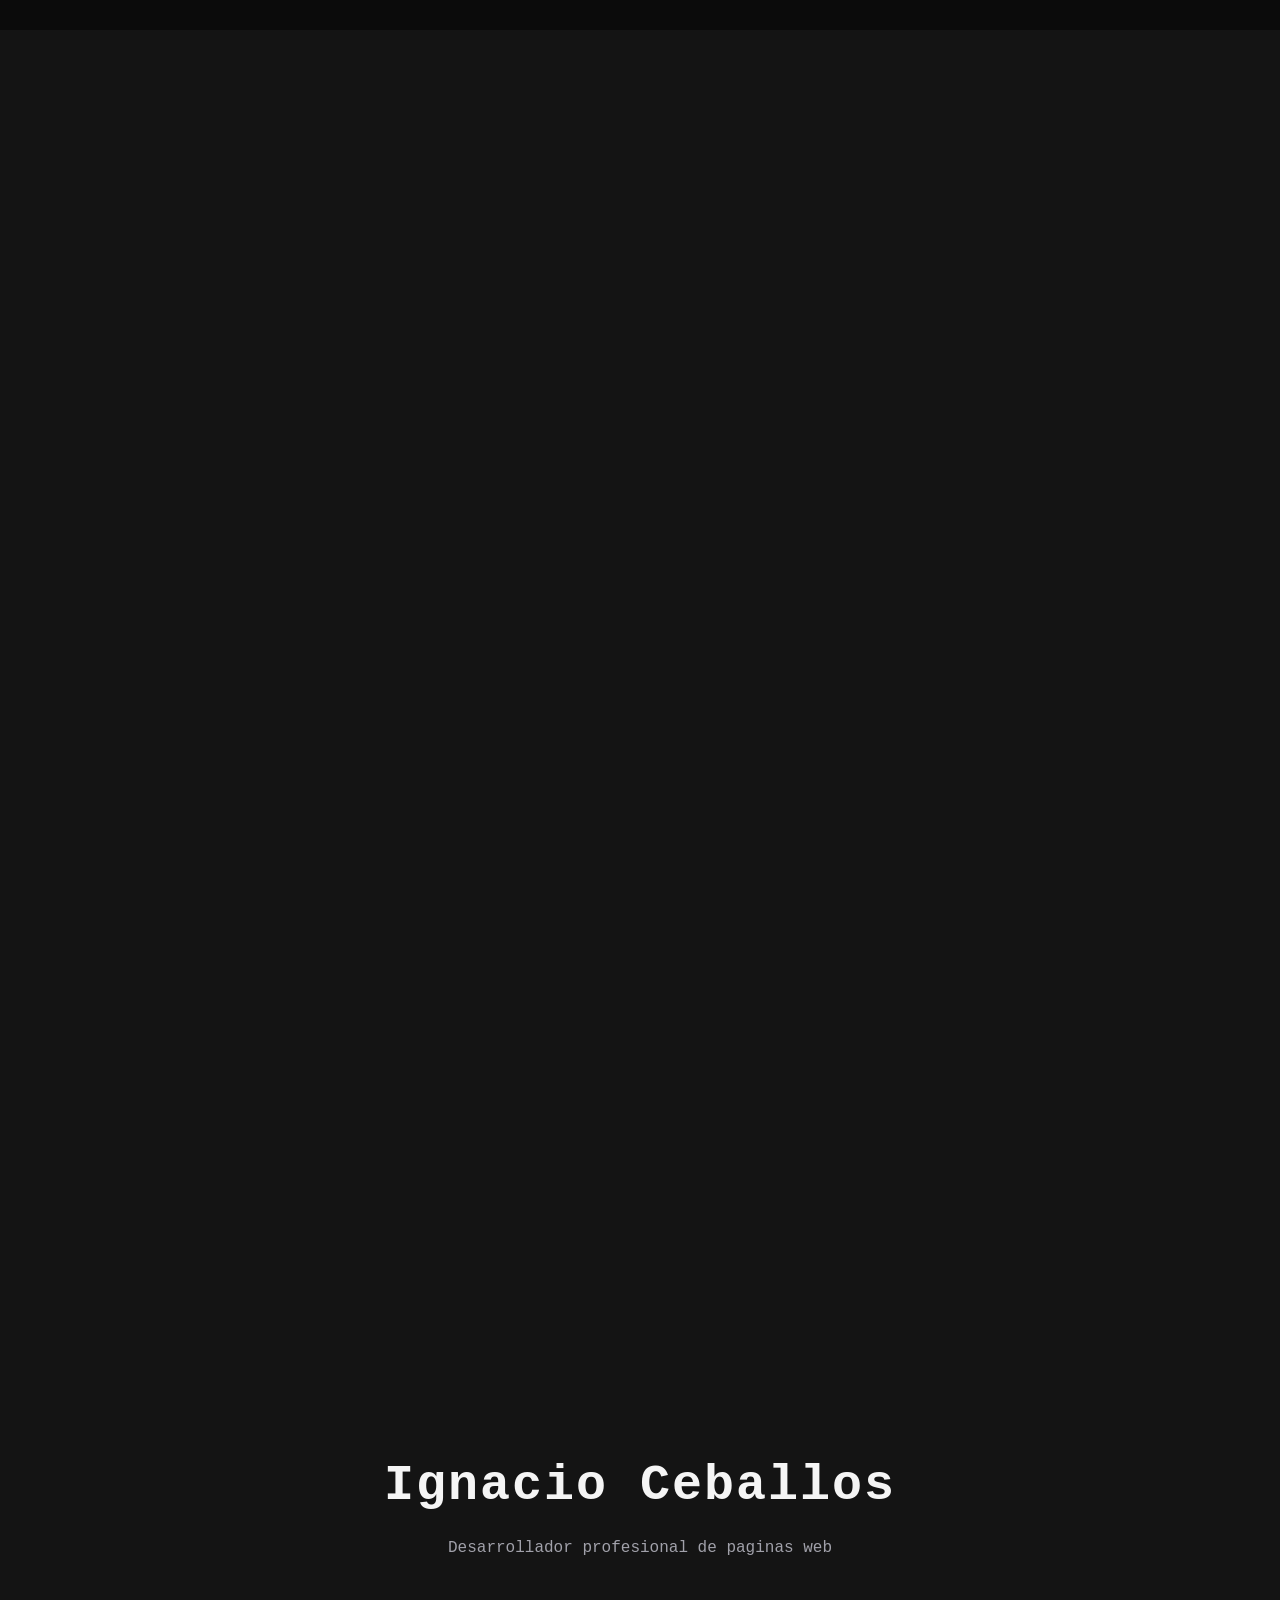
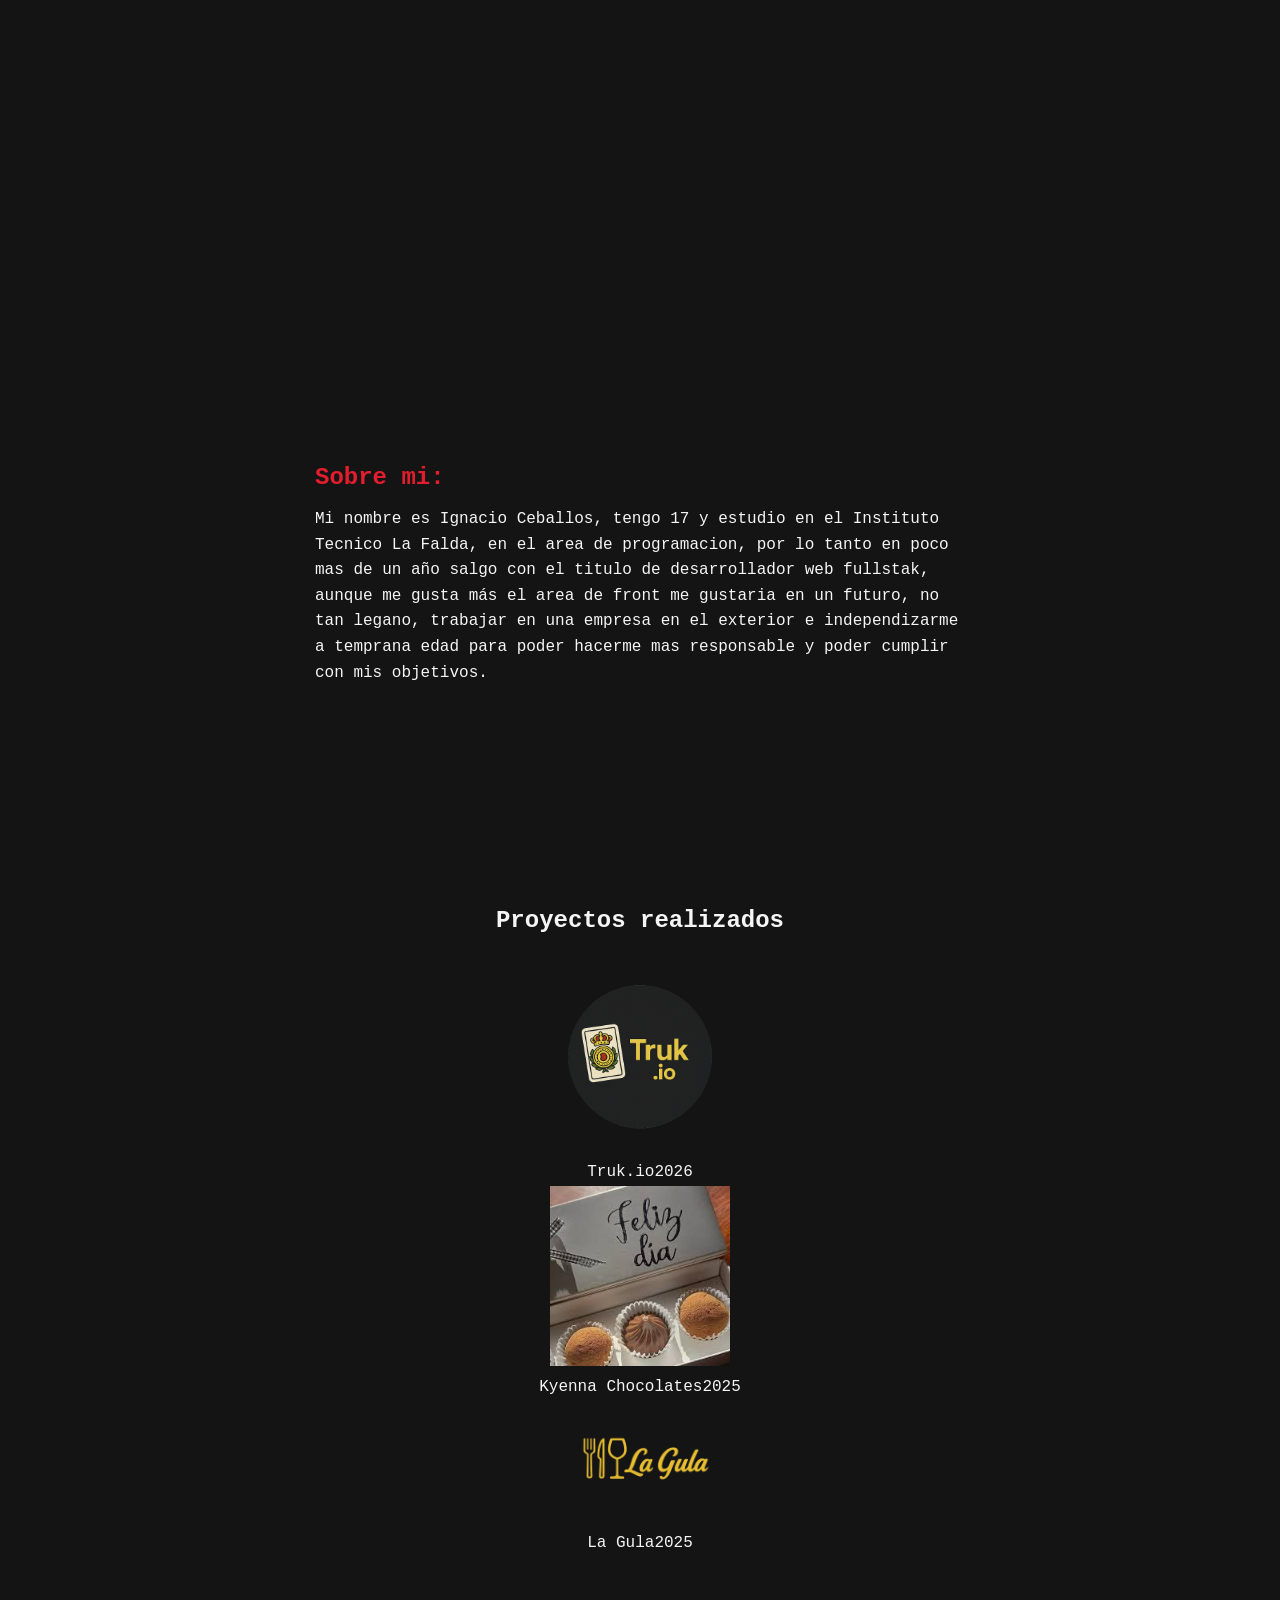
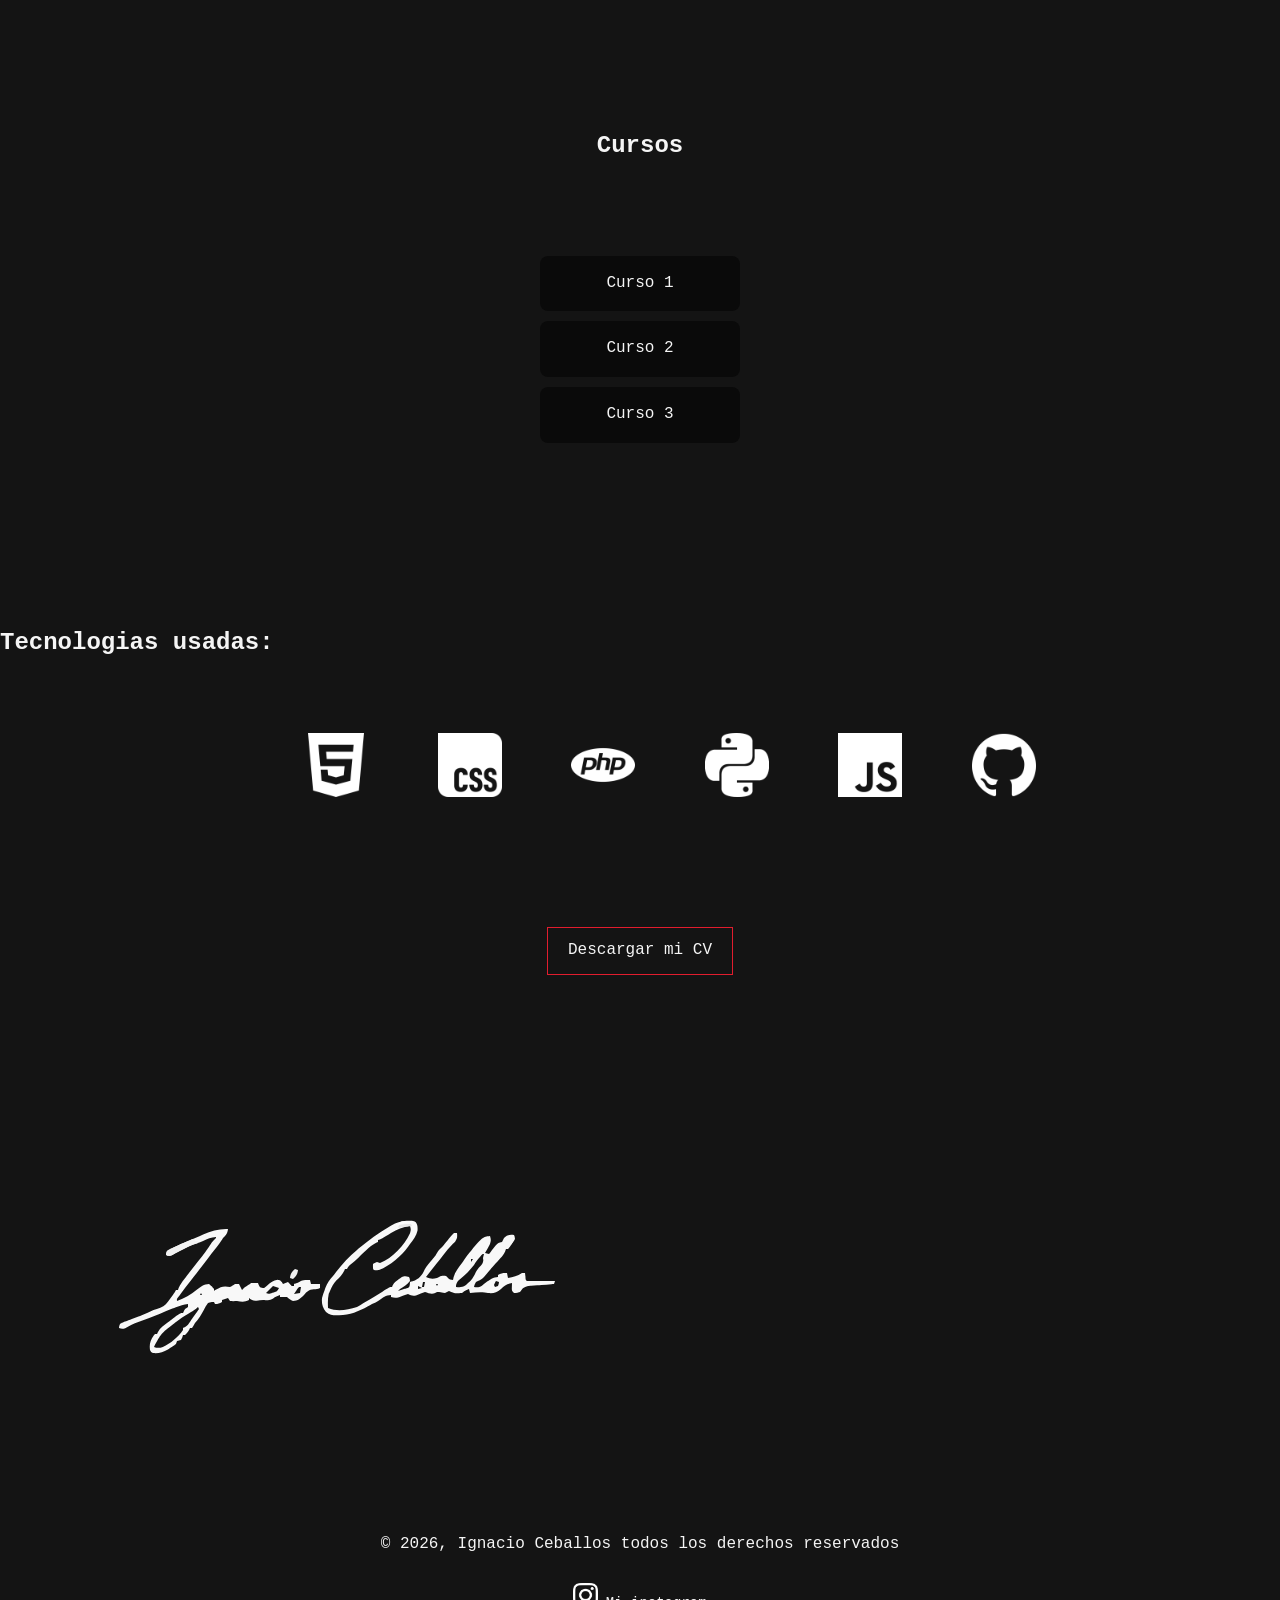
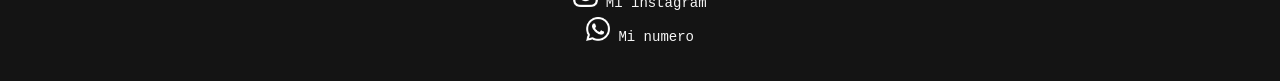
<file: index/index1.html>
<!DOCTYPE html>
<html lang="en">
<head>
    <meta charset="UTF-8">
    <meta name="viewport" content="width=device-width, initial-scale=1.0">
    <title>Portfolio</title>
    <link rel="stylesheet" href="index.css">
   <link rel="preconnect" href="https://fonts.googleapis.com">
<link rel="preconnect" href="https://fonts.gstatic.com" crossorigin>
<link rel="stylesheet" href="https://cdnjs.cloudflare.com/ajax/libs/font-awesome/6.5.2/css/all.min.css"><link href="https://fonts.googleapis.com/css2?family=Inconsolata:wght@200..900&display=swap" rel="stylesheet">

</head>
     
      
<body>
    <section class="intro">
    <img src="../imagenes/logo-principal.png" class="logo-intro">
    </section>
    <header>
   
    </header>
  <br>
  <br>
  <br>
  <br>
  <br>
  <br>
    <section class="hero">

        <h1>Ignacio Ceballos</h1>
        <p>Desarrollador profesional de paginas web</p>
    </section>
    <section class="principal">   
   <div class="sobre-mi">
    <h2>Sobre mi:</h2>
    <p>Mi nombre es Ignacio Ceballos, tengo 17 y estudio en el Instituto Tecnico La Falda, en el area de programacion, por lo tanto en poco mas de un año salgo con el titulo de desarrollador web fullstak, aunque me gusta más el area de front me gustaria en un futuro, no tan legano, trabajar en una empresa en el exterior e independizarme a temprana edad para poder hacerme mas responsable y poder cumplir con mis objetivos.</p>
   </div>
    </section>
    <br>
    <br>
    <div class="proyectos">
                  <h2>Proyectos realizados</h2>
            <a target="_blank" href="../proyectos/truco/truco/index/index.html" class="tarjeta">
            <img src="../proyectos/truco/truco/imagenes/logo-org.png" alt="Buscar una imagen para las paginas">
            <p class="texto-tarjeta">Truk.io<span>2026</span></p>
          </a>
          <a target="_blank" href="../proyectos/kyenna/index/index.html" class="tarjeta">
            <img src="../proyectos/kyenna/imagenes/p2.jpg" alt="">
            <br>
            <p class="texto-tarjeta">Kyenna Chocolates<span>2025</span></p>
          </a>
          <a target="_blank" href="../proyectos/La Gula/index/index.html" class="tarjeta">
            <img src="../proyectos/La Gula/imagenes/Logo elegante de _La Gula_.png" alt="Buscar una imagen para las paginas">
            <br>
            <p class="texto-tarjeta">La Gula<span>2025</span></p>
          </a>
    </div>
         
        <br>
        <br>
        <section id="cursos"class="cursos">
                 <h2>Cursos</h2>
                 <div class="cursos">
                   <article class="curso">Curso 1</article>
                   <article class="curso">Curso 2</article>
                   <article class="curso">Curso 3</article>
                 </div>
        </section>
        <br>
        <br>
        <h2>Tecnologias usadas:</h2>
        <br>
        <br>
         <div class="Tecnologias" align="center">
          <img src="../imagenes/html5.png" alt="">
          <img src="../imagenes/css.png" alt="">
          <img src="../imagenes/php.png" alt="">
          <img src="../imagenes/python.png" alt="">
          <img src="../imagenes/javascript.png " alt="">
          <img src="../imagenes/github.png" alt="">   
         </div>
       
        <a href="cv.pdf" download>Descargar mi CV</a><!--para descargar el curriculum-->
        <br>
        <br>
        <br>
        <div class="firma1">

          <div class="efecto">      
            <?xml version="1.0" encoding="UTF-8"?>
<svg version="1.1" xmlns="http://www.w3.org/2000/svg" width="666" height="375">
<path d="M0 0 C0.83144531 -0.01546875 1.66289062 -0.0309375 2.51953125 -0.046875 C3.35871094 -0.07265625 4.19789063 -0.0984375 5.0625 -0.125 C7.33203125 0.203125 7.33203125 0.203125 9.09375 1.46875 C11.04018929 4.19499304 10.98688966 6.32727836 10.875 9.609375 C9.77396714 14.86898521 6.46935452 18.94620794 3.33203125 23.203125 C2.46964844 24.41742188 2.46964844 24.41742188 1.58984375 25.65625 C-5.62669289 35.43349319 -16.27439502 44.69868887 -27.66796875 49.203125 C-30.48046875 49.453125 -30.48046875 49.453125 -32.66796875 49.203125 C-33.66796875 48.203125 -33.66796875 48.203125 -33.73046875 45.640625 C-33.70984375 44.83625 -33.68921875 44.031875 -33.66796875 43.203125 C-31.85546875 42.140625 -31.85546875 42.140625 -29.66796875 41.203125 C-28.67796875 41.533125 -27.68796875 41.863125 -26.66796875 42.203125 C-13.68476494 36.84997567 -2.63983271 24.83171518 3.33203125 12.328125 C4.35846696 9.1205134 4.2850455 8.26071239 3.33203125 5.203125 C-3.98168154 6.22612867 -9.42885721 8.31161136 -15.66796875 12.203125 C-17.45823656 13.28876846 -19.24991213 14.37209377 -21.04296875 15.453125 C-21.85507812 15.95328125 -22.6671875 16.4534375 -23.50390625 16.96875 C-25.66796875 18.203125 -25.66796875 18.203125 -28.66796875 19.203125 C-28.66796875 19.863125 -28.66796875 20.523125 -28.66796875 21.203125 C-29.54324219 21.59757812 -30.41851562 21.99203125 -31.3203125 22.3984375 C-34.82107258 24.28566172 -37.33285924 26.36599547 -40.23046875 29.078125 C-41.59365234 30.34269531 -41.59365234 30.34269531 -42.984375 31.6328125 C-44.76977455 33.34284584 -46.53444715 35.07479189 -48.27734375 36.828125 C-50.77768365 39.31212281 -53.39584005 41.54084647 -56.1171875 43.7734375 C-57.9147865 45.31794307 -57.9147865 45.31794307 -59.66796875 48.203125 C-60.32796875 48.203125 -60.98796875 48.203125 -61.66796875 48.203125 C-61.91546875 48.76 -62.16296875 49.316875 -62.41796875 49.890625 C-64.45321728 53.65583477 -67.03240702 56.6152304 -70.16796875 59.515625 C-73.22801731 62.80517721 -74.89907099 66.11102051 -76.66796875 70.203125 C-77.08046875 71.13125 -77.49296875 72.059375 -77.91796875 73.015625 C-79.02846271 77.73522431 -78.82252064 82.37767159 -78.66796875 87.203125 C-69.10655994 91.12575426 -59.3130867 89.07151908 -49.66796875 86.203125 C-47.43725532 85.12839386 -45.52550462 83.94916749 -43.51171875 82.515625 C-41.53067268 81.10538882 -39.49877662 79.97524752 -37.35546875 78.828125 C-32.85635119 76.36413687 -28.55333695 73.63489802 -24.24609375 70.8515625 C-16.97602562 66.203125 -16.97602562 66.203125 -14.66796875 66.203125 C-14.44109375 65.625625 -14.21421875 65.048125 -13.98046875 64.453125 C-12.30551649 61.58177826 -10.35679929 60.14158423 -7.66796875 58.203125 C-6.84296875 57.605 -6.01796875 57.006875 -5.16796875 56.390625 C-2.17088882 54.96701203 -0.77916654 55.22531998 2.33203125 56.203125 C3.14453125 57.890625 3.14453125 57.890625 3.33203125 60.203125 C0.41293234 63.72321486 -2.72150228 65.96323862 -6.66796875 68.203125 C-7.32796875 68.863125 -7.98796875 69.523125 -8.66796875 70.203125 C-6.66335576 69.55046031 -4.66417041 68.88108028 -2.66796875 68.203125 C-1.27578125 67.8009375 -1.27578125 67.8009375 0.14453125 67.390625 C2.6118655 66.38091794 2.6118655 66.38091794 3.14453125 63.578125 C3.20640625 62.794375 3.26828125 62.010625 3.33203125 61.203125 C4.19828125 60.97625 5.06453125 60.749375 5.95703125 60.515625 C12.52067571 57.9630966 15.19064927 54.88411021 17.99609375 48.58984375 C20.10762515 44.81748794 22.96662502 41.65455502 25.80371094 38.41577148 C28.35476757 35.48517445 28.35476757 35.48517445 30.32421875 32.15625 C31.79553663 29.30485876 34.04481704 27.43675879 36.33203125 25.203125 C37.91778214 23.32669637 39.4806771 21.43070155 41.01953125 19.515625 C45.15147569 14.38368056 45.15147569 14.38368056 47.33203125 12.203125 C48.32203125 12.203125 49.31203125 12.203125 50.33203125 12.203125 C50.67233469 15.82081232 50.73063283 17.63459803 48.609375 20.66015625 C47.83722656 21.43746094 47.06507813 22.21476562 46.26953125 23.015625 C42.61167065 26.83923241 39.28375362 30.71680097 36.078125 34.921875 C34.19783911 37.37844538 32.27044589 39.79219853 30.33203125 42.203125 C26.61682059 46.83262579 22.96212657 51.50668918 19.33203125 56.203125 C23.54391126 58.05606713 25.81617257 58.35611019 30.33203125 57.203125 C31.01265625 56.8525 31.69328125 56.501875 32.39453125 56.140625 C34.9018434 54.92740944 36.57888038 54.85015694 39.33203125 55.203125 C40.89453125 56.640625 40.89453125 56.640625 42.33203125 58.203125 C44.43536016 58.91760143 44.43536016 58.91760143 46.33203125 59.203125 C46.51765625 58.254375 46.70328125 57.305625 46.89453125 56.328125 C48.42863453 50.88702488 52.02520293 46.69149423 55.33203125 42.203125 C56.05390625 41.11 56.77578125 40.016875 57.51953125 38.890625 C59.33923058 36.19245013 61.24841967 33.7034589 63.33203125 31.203125 C63.83605469 30.5946875 64.34007812 29.98625 64.859375 29.359375 C76.01705897 16.20292225 76.01705897 16.20292225 83.33203125 15.203125 C84.4970235 18.69810175 84.34610312 20.16372377 83.08203125 23.703125 C81.61510219 26.63698313 80.09197568 29.43749804 78.33203125 32.203125 C79.65203125 32.533125 80.97203125 32.863125 82.33203125 33.203125 C82.9353125 32.42066406 83.53859375 31.63820312 84.16015625 30.83203125 C84.959375 29.82011719 85.75859375 28.80820313 86.58203125 27.765625 C87.3709375 26.75628906 88.15984375 25.74695313 88.97265625 24.70703125 C91.32160896 22.21418574 92.09705764 21.69695947 95.33203125 21.203125 C96.03354277 19.8877909 96.6972905 18.55194908 97.33203125 17.203125 C99.8503915 14.68476475 100.96957504 14.22403594 104.58203125 14.015625 C105.48953125 14.0775 106.39703125 14.139375 107.33203125 14.203125 C108.0390625 15.875 108.0390625 15.875 108.33203125 18.203125 C106.96875 20.78125 106.96875 20.78125 105.01953125 23.453125 C104.38402344 24.34515625 103.74851562 25.2371875 103.09375 26.15625 C102.22169922 27.16945312 102.22169922 27.16945312 101.33203125 28.203125 C100.67203125 28.203125 100.01203125 28.203125 99.33203125 28.203125 C99.07808594 28.93917969 98.82414063 29.67523438 98.5625 30.43359375 C97.25797064 33.36982015 95.82496942 35.17240363 93.64453125 37.515625 C92.57138672 38.68544922 92.57138672 38.68544922 91.4765625 39.87890625 C90.76886719 40.64589844 90.06117188 41.41289062 89.33203125 42.203125 C88.16051471 43.53219907 86.99358519 44.86533528 85.83203125 46.203125 C84.98511719 47.16605469 84.98511719 47.16605469 84.12109375 48.1484375 C82.83048248 49.63066791 81.55639875 51.1273461 80.29296875 52.6328125 C79.26042969 53.84324219 79.26042969 53.84324219 78.20703125 55.078125 C77.58570313 55.81804687 76.964375 56.55796875 76.32421875 57.3203125 C74.11237775 59.41071909 72.14015683 60.11550374 69.33203125 61.203125 C67.9712509 63.72685401 67.9712509 63.72685401 67.33203125 66.203125 C70.40306177 66.66377958 72.55646478 66.69144463 75.23046875 65.0078125 C76.57466469 63.95052004 77.91035865 62.88234777 79.23828125 61.8046875 C82.61115005 59.22469457 87.00119788 56.203125 91.33203125 56.203125 C91.33203125 55.543125 91.33203125 54.883125 91.33203125 54.203125 C94.46701417 52.34535735 96.70674557 52.00172024 100.33203125 52.203125 C100.66203125 53.853125 100.99203125 55.503125 101.33203125 57.203125 C106.62100675 56.22368509 110.76312812 55.15947409 115.33203125 52.203125 C116.32203125 52.203125 117.31203125 52.203125 118.33203125 52.203125 C118.54859375 53.9046875 118.54859375 53.9046875 118.76953125 55.640625 C118.94374603 59.01089701 118.94374603 59.01089701 120.33203125 60.203125 C122.40465201 60.29079612 124.48023419 60.31008373 126.5546875 60.30078125 C127.81474609 60.29755859 129.07480469 60.29433594 130.37304688 60.29101562 C131.71354234 60.28265903 133.05403713 60.27419407 134.39453125 60.265625 C135.73893067 60.2606116 137.08333185 60.25604842 138.42773438 60.25195312 C141.72921066 60.24011988 145.03059928 60.22363471 148.33203125 60.203125 C148.00203125 61.193125 147.67203125 62.183125 147.33203125 63.203125 C146.44418945 63.26781982 145.55634766 63.33251465 144.64160156 63.39916992 C141.33720605 63.65104252 138.03586831 63.92359608 134.734375 64.21020508 C133.30731171 64.32982846 131.8795357 64.44125168 130.45117188 64.54418945 C128.3933918 64.69393738 126.34000942 64.87336609 124.28515625 65.05859375 C122.43132324 65.20784302 122.43132324 65.20784302 120.54003906 65.36010742 C116.57494503 66.4020762 115.65004048 67.9289209 113.33203125 71.203125 C110.20703125 72.140625 110.20703125 72.140625 107.33203125 72.203125 C105.33203125 70.203125 105.33203125 70.203125 105.13671875 68.2578125 C105.20182292 66.23958333 105.26692708 64.22135417 105.33203125 62.203125 C100.35219477 63.35231803 97.75206118 64.45212444 94.33203125 68.203125 C89.800565 71.828298 87.10899244 72.70987598 81.33203125 72.203125 C80.25953125 72.0175 79.18703125 71.831875 78.08203125 71.640625 C73.06708569 71.05554802 68.32855635 71.61583001 63.33203125 72.203125 C63.00203125 70.883125 62.67203125 69.563125 62.33203125 68.203125 C58.58535923 69.8359101 58.58535923 69.8359101 55.33203125 72.203125 C48.20331838 72.55956064 48.20331838 72.55956064 44.58203125 71.078125 C43.83953125 70.789375 43.09703125 70.500625 42.33203125 70.203125 C40.99015307 70.8524209 39.65723628 71.52044362 38.33203125 72.203125 C35.20703125 71.828125 35.20703125 71.828125 32.33203125 71.203125 C30.26943607 71.03455183 30.26943607 71.03455183 28.51953125 72.265625 C24.86524208 73.83174893 21.96429151 72.41387842 18.33203125 71.203125 C15.48546261 72.10707352 12.78258871 73.24942504 10.0234375 74.390625 C6.404393 75.48316674 4.61503956 74.84462916 1.33203125 73.203125 C-1.70766191 74.13703368 -4.65054003 75.26735067 -7.625 76.390625 C-10.8108526 77.24127627 -12.544811 77.12679457 -15.66796875 76.203125 C-15.66796875 75.543125 -15.66796875 74.883125 -15.66796875 74.203125 C-21.03041119 74.47124712 -23.76405367 76.57491337 -27.80078125 79.7890625 C-29.98839882 81.4457938 -32.09577975 82.26208024 -34.66796875 83.203125 C-36.02980393 83.96032796 -37.38296456 84.73320321 -38.73046875 85.515625 C-48.06347395 90.79284438 -56.86681268 94.3748121 -67.60546875 94.453125 C-68.30865234 94.47375 -69.01183594 94.494375 -69.73632812 94.515625 C-74.25888701 94.5495336 -77.0986468 94.01689705 -80.66796875 91.203125 C-84.22092561 86.20978022 -85.12120261 83.4512775 -84.66796875 77.203125 C-83.9783301 74.42733803 -83.01686959 71.80384573 -81.98046875 69.140625 C-81.73619141 68.45935547 -81.49191406 67.77808594 -81.24023438 67.07617188 C-79.4156229 62.26751227 -77.10805439 59.02005883 -73.66796875 55.203125 C-72.57722164 53.79215856 -71.49322168 52.37593443 -70.41796875 50.953125 C-64.19558089 42.935558 -57.5015861 35.65768449 -49.66796875 29.203125 C-48.82363281 28.49414062 -47.97929687 27.78515625 -47.109375 27.0546875 C-37.79723568 19.31438446 -28.28712289 12.41441275 -17.85546875 6.265625 C-17.04271484 5.7804541 -16.22996094 5.2952832 -15.39257812 4.79541016 C-10.15915261 1.76990344 -6.0498241 0.46060154 0 0 Z M89.33203125 32.203125 C90.33203125 34.203125 90.33203125 34.203125 90.33203125 34.203125 Z M73.45703125 35.890625 C70.90901023 38.47495986 69.14483504 41.05042275 67.33203125 44.203125 C63.18723782 49.43865355 58.79035334 54.03646733 53.58203125 58.203125 C51.13531599 60.25178463 50.41353235 60.95318831 49.39453125 64.078125 C49.37390625 64.779375 49.35328125 65.480625 49.33203125 66.203125 C53.25925864 66.51114283 55.58834813 66.68120701 58.95703125 64.515625 C59.74078125 63.7525 60.52453125 62.989375 61.33203125 62.203125 C62.17765625 61.460625 63.02328125 60.718125 63.89453125 59.953125 C66.39144993 57.13608854 67.67230814 54.63316808 69.21875 51.25390625 C70.43390792 49.01545746 71.85048832 47.37693227 73.58203125 45.515625 C75.9582724 42.9386044 75.9582724 42.9386044 76.64453125 39.515625 C76.54140625 38.7525 76.43828125 37.989375 76.33203125 37.203125 C76.62248039 35.85979772 76.94158919 34.52086696 77.33203125 33.203125 C75.79786651 33.08931102 75.79786651 33.08931102 73.45703125 35.890625 Z M64.33203125 38.203125 C64.33203125 39.193125 64.33203125 40.183125 64.33203125 41.203125 C64.99203125 40.213125 65.65203125 39.223125 66.33203125 38.203125 C65.67203125 38.203125 65.01203125 38.203125 64.33203125 38.203125 Z M60.33203125 43.203125 C61.33203125 45.203125 61.33203125 45.203125 61.33203125 45.203125 Z M89.33203125 60.203125 C88.22366702 62.08628659 88.22366702 62.08628659 87.33203125 64.203125 C87.66203125 64.863125 87.99203125 65.523125 88.33203125 66.203125 C89.32203125 65.873125 90.31203125 65.543125 91.33203125 65.203125 C92.06526921 63.18804142 92.06526921 63.18804142 92.33203125 61.203125 C91.34203125 60.873125 90.35203125 60.543125 89.33203125 60.203125 Z M16.33203125 61.203125 C16.00203125 62.853125 15.67203125 64.503125 15.33203125 66.203125 C15.99203125 66.203125 16.65203125 66.203125 17.33203125 66.203125 C17.66203125 64.553125 17.99203125 62.903125 18.33203125 61.203125 C17.67203125 61.203125 17.01203125 61.203125 16.33203125 61.203125 Z M29.33203125 63.203125 C29.66203125 63.863125 29.99203125 64.523125 30.33203125 65.203125 C30.66203125 64.543125 30.99203125 63.883125 31.33203125 63.203125 C30.67203125 63.203125 30.01203125 63.203125 29.33203125 63.203125 Z M86.33203125 64.203125 C86.33203125 67.203125 86.33203125 67.203125 86.33203125 67.203125 Z M11.33203125 65.203125 C11.33203125 66.193125 11.33203125 67.183125 11.33203125 68.203125 C12.65203125 67.873125 13.97203125 67.543125 15.33203125 67.203125 C14.01203125 66.543125 12.69203125 65.883125 11.33203125 65.203125 Z " fill="#F8F8F8" transform="translate(406.66796875,129.796875)"/>
<path d="M0 0 C-0.48983117 4.40848053 -1.82419582 6.01100783 -5 9 C-5.46019531 9.76699219 -5.92039062 10.53398437 -6.39453125 11.32421875 C-8.01870034 14.03116724 -9.81360558 16.37203521 -11.8125 18.8125 C-14.79330253 22.48954838 -17.68522764 26.20876586 -20.5078125 30.0078125 C-23.28383788 33.7140244 -26.14943621 37.35102885 -29 41 C-30.75229449 43.25183501 -32.50350187 45.50450797 -34.25390625 47.7578125 C-35.40394059 49.23459038 -36.55750442 50.70862749 -37.71484375 52.1796875 C-41.01670025 56.38749555 -44.25431684 60.6390819 -47.4375 64.9375 C-48.11683594 65.85402344 -48.79617187 66.77054687 -49.49609375 67.71484375 C-51.18324921 69.82250522 -51.18324921 69.82250522 -51 72 C-43.40906223 69.28708753 -37.35280354 66.17147381 -31.25390625 60.8671875 C-27.63794445 57.87164202 -23.82579521 55 -19 55 C-16.1875 57.3125 -16.1875 57.3125 -14 60 C-14 60.66 -14 61.32 -14 62 C-13.43152344 61.62746094 -12.86304688 61.25492188 -12.27734375 60.87109375 C-6.9100669 57.58262864 -4.32548958 56.7835597 2 58 C4.67676547 56.62750037 4.67676547 56.62750037 7 55 C8.32 55 9.64 55 11 55 C11.99 56.98 12.98 58.96 14 61 C14.391875 60.566875 14.78375 60.13375 15.1875 59.6875 C17.28328355 57.73625325 19.52772065 56.43131962 22 55 C22.33 54.67 22.66 54.34 23 54 C25.33297433 53.95907063 27.66705225 53.95758277 30 54 C30.2475 54.639375 30.495 55.27875 30.75 55.9375 C31.80612549 58.12913027 31.80612549 58.12913027 33.859375 58.8046875 C36.05001999 59.22572474 36.05001999 59.22572474 37.78125 57.85546875 C38.3484375 57.30503906 38.915625 56.75460938 39.5 56.1875 C42.62373914 53.1986496 45.21373489 51.26140465 49.5625 50.625 C52 51 52 51 53.8125 53 C54.204375 53.66 54.59625 54.32 55 55 C56.65 54.34 58.3 53.68 60 53 C60.61875 53.66 61.2375 54.32 61.875 55 C63.75637427 57.2284549 63.75637427 57.2284549 66 57 C66 56.34 66 55.68 66 55 C67.11375 54.566875 67.11375 54.566875 68.25 54.125 C70.91266844 53.11679281 70.91266844 53.11679281 72.875 51.875 C75.92936174 50.61732164 78.73746159 50.87451775 82 51 C82.33 52.32 82.66 53.64 83 55 C85.97 55 88.94 55 92 55 C92 56.32 92 57.64 92 59 C89.71621256 60.14189372 88.22336812 60.13066503 85.6875 60.25 C80.89814279 60.73964674 79.13104921 62.27659012 76 66 C72.71770699 69.16789674 69.77059786 72 65 72 C62.7168162 70.8584081 60.80987317 69.80987317 59 68 C56.66702567 67.95907063 54.33294775 67.95758277 52 68 C52 67.34 52 66.68 52 66 C49.38147265 66.94557932 47.29553018 67.74785616 45.1640625 69.56640625 C42.43228437 71.37608598 40.86700781 71.27938132 37.625 71.125 C34.37683109 71.01701566 31.83017928 71.03459311 28.625 71.6875 C25.18976863 72.09645612 23.72769594 71.00565878 21 69 C21 69.66 21 70.32 21 71 C16.60960979 73.26171617 13.78692383 72.8253317 9 72 C7.741875 72.04125 6.48375 72.0825 5.1875 72.125 C4.135625 72.08375 3.08375 72.0425 2 72 C1.34 71.01 0.68 70.02 0 69 C-1.98 69.66 -3.96 70.32 -6 71 C-6 71.66 -6 72.32 -6 73 C-8.64738916 74.4606285 -9.89448334 75 -13 75 C-13.33 74.34 -13.66 73.68 -14 73 C-16.86864243 72.97453311 -16.86864243 72.97453311 -20 74 C-21.6641725 76.27206191 -22.84615753 78.1964103 -24.0625 80.6875 C-26.61310728 85.68879387 -29.31607713 89.74885059 -33 94 C-33.556875 94.94875 -34.11375 95.8975 -34.6875 96.875 C-35.120625 97.57625 -35.55375 98.2775 -36 99 C-36.66 99 -37.32 99 -38 99 C-38.4021875 99.8971875 -38.4021875 99.8971875 -38.8125 100.8125 C-39.99917406 102.99847854 -41.09599113 104.41332594 -43 106 C-43.66 106 -44.32 106 -45 106 C-45.2475 106.804375 -45.495 107.60875 -45.75 108.4375 C-46.36875 109.7059375 -46.36875 109.7059375 -47 111 C-49.0625 111.625 -49.0625 111.625 -51 112 C-51.495 113.485 -51.495 113.485 -52 115 C-54.29296875 116.75390625 -54.29296875 116.75390625 -57.1875 118.5625 C-58.12980469 119.16191406 -59.07210937 119.76132812 -60.04296875 120.37890625 C-64.93096891 123.0585893 -69.3923362 124.62307376 -75 124 C-76.875 123 -76.875 123 -78 121 C-78.83048533 114.87517069 -77.65199164 111.5819756 -74.2890625 106.46875 C-73.86367187 105.9840625 -73.43828125 105.499375 -73 105 C-72.34 105 -71.68 105 -71 105 C-70.731875 104.401875 -70.46375 103.80375 -70.1875 103.1875 C-67.77953318 98.75177164 -63.63503452 96.07803999 -59.6875 93.0625 C-59.13126953 92.63259766 -58.57503906 92.20269531 -58.00195312 91.75976562 C-47.88717517 84 -47.88717517 84 -45 84 C-44.731875 83.38125 -44.46375 82.7625 -44.1875 82.125 C-43 80 -43 80 -40 78 C-40 77.01 -40 76.02 -40 75 C-44.32321294 75.59363521 -48.07128832 76.64477081 -52.125 78.25 C-53.26195312 78.69859375 -54.39890625 79.1471875 -55.5703125 79.609375 C-59.71536953 81.29005872 -63.84145177 83.01307393 -67.96484375 84.74609375 C-75.1280423 87.70540744 -82.37455723 90.43532007 -89.6875 93 C-94.3120493 94.64293199 -98.53291639 96.74254446 -102.80859375 99.14453125 C-105.35220532 100.13749192 -106.48081995 99.93536754 -109 99 C-108.82373047 97.15014648 -108.82373047 97.15014648 -108 95 C-105.76611328 93.70727539 -105.76611328 93.70727539 -102.8203125 92.59765625 C-101.20769531 91.97407227 -101.20769531 91.97407227 -99.5625 91.33789062 C-98.428125 90.91701172 -97.29375 90.49613281 -96.125 90.0625 C-93.91828086 89.22264866 -91.71254247 88.38021566 -89.5078125 87.53515625 C-88.41758789 87.1189502 -87.32736328 86.70274414 -86.20410156 86.27392578 C-82.23027746 84.69396433 -78.36366471 82.928779 -74.49584961 81.10693359 C-72.24311581 80.10782423 -70.03361827 79.35639403 -67.68359375 78.62890625 C-63.10778581 76.96826491 -60.82633662 73.80215348 -58.0625 69.9375 C-57.58232422 69.30005859 -57.10214844 68.66261719 -56.60742188 68.00585938 C-54.09093328 64.6377506 -54.09093328 64.6377506 -52 61 C-51.34 61 -50.68 61 -50 61 C-49.75636719 60.29359375 -49.51273438 59.5871875 -49.26171875 58.859375 C-47.81700028 55.58527617 -45.99253155 53.08666756 -43.8125 50.25 C-43.4117627 49.72559326 -43.01102539 49.20118652 -42.59814453 48.66088867 C-41.40480464 47.10261376 -40.20252496 45.55119777 -39 44 C-38.37222656 43.18660156 -37.74445313 42.37320313 -37.09765625 41.53515625 C-35.40516648 39.35142229 -33.70413702 37.17465281 -32 35 C-24.25376973 25.42817425 -24.25376973 25.42817425 -17.375 15.25 C-15.86624097 12.78112159 -14.07361984 11.00211571 -12 9 C-12 8.67 -12 8.34 -12 8 C-17.0352866 8.41960722 -20.49550188 9.59929949 -24.9296875 11.9765625 C-26.94312979 12.9718868 -28.84821542 13.62000984 -31 14.25 C-37.05547908 16.15224474 -42.59750237 19.17968158 -48.23046875 22.0625 C-48.86694336 22.38822998 -49.50341797 22.71395996 -50.15917969 23.04956055 C-51.89224025 23.94436224 -53.61637343 24.85639434 -55.33984375 25.76953125 C-58 27 -58 27 -60.375 26.6875 C-60.91125 26.460625 -61.4475 26.23375 -62 26 C-61.84375 24.1875 -61.84375 24.1875 -61 22 C-58.59375 20.4375 -58.59375 20.4375 -55.5 19 C-54.4996875 18.525625 -53.499375 18.05125 -52.46875 17.5625 C-51.3240625 17.046875 -50.179375 16.53125 -49 16 C-48.34257812 15.70367676 -47.68515625 15.40735352 -47.0078125 15.10205078 C-40.70596217 12.27958397 -34.3609369 9.56126032 -28 6.875 C-26.97132813 6.43285156 -25.94265625 5.99070313 -24.8828125 5.53515625 C-16.58557008 2.0410249 -9.04686871 -0.38497314 0 0 Z M45 57 C42.69 59.31 40.38 61.62 38 64 C40.686462 65.343231 41.69297114 64.67960047 44.5 63.75 C45.2940625 63.49734375 46.088125 63.2446875 46.90625 62.984375 C49.32992715 62.06516303 49.32992715 62.06516303 51 59 C49.02 58.34 47.04 57.68 45 57 Z M71 58 C69.64287834 59.55855981 69.64287834 59.55855981 68.375 61.5 C67.92898438 62.1496875 67.48296875 62.799375 67.0234375 63.46875 C66.68570313 63.9740625 66.34796875 64.479375 66 65 C67.98 64.67 69.96 64.34 72 64 C72.33 62.02 72.66 60.04 73 58 C72.34 58 71.68 58 71 58 Z M-27 64 C-27.33 64.66 -27.66 65.32 -28 66 C-27.34 66 -26.68 66 -26 66 C-26.33 65.34 -26.66 64.68 -27 64 Z M-30 78 C-30.9590625 78.8353125 -30.9590625 78.8353125 -31.9375 79.6875 C-34.39397556 81.54238971 -36.62187924 82.93658856 -39.3125 84.375 C-43.8985561 86.86824302 -47.92113569 89.75461067 -52 93 C-53.30130859 94.00546875 -53.30130859 94.00546875 -54.62890625 95.03125 C-66.90102442 104.6060554 -66.90102442 104.6060554 -74 118 C-70.86808396 119.25276642 -68.30774835 119.00156883 -65.12109375 117.98046875 C-57.24703059 114.34070843 -49.9189112 108.15172755 -45 101 C-45 100.34 -45 99.68 -45 99 C-44.41089844 98.76667969 -43.82179688 98.53335938 -43.21484375 98.29296875 C-40.46434802 96.68730017 -39.31754005 94.95924631 -37.5625 92.3125 C-36.964375 91.42433594 -36.36625 90.53617188 -35.75 89.62109375 C-35.1725 88.75613281 -34.595 87.89117187 -34 87 C-33.02693257 85.62067692 -32.04866713 84.24498786 -31.0625 82.875 C-30.381875 81.92625 -29.70125 80.9775 -29 80 C-29.495 79.01 -29.495 79.01 -30 78 Z " fill="#F8F8F8" transform="translate(228,138)"/>
<path d="M0 0 C0.66 0.33 1.32 0.66 2 1 C2 1.33 2 1.66 2 2 C2.99 2 3.98 2 5 2 C5 2.66 5 3.32 5 4 C4.23558594 4.268125 3.47117188 4.53625 2.68359375 4.8125 C-4.61170628 7.48129809 -11.27714019 10.56677351 -17.97290039 14.49609375 C-22.49077426 17.05721638 -22.49077426 17.05721638 -25.43359375 16.7265625 C-26.20896484 16.36691406 -26.20896484 16.36691406 -27 16 C-26.84375 14.1875 -26.84375 14.1875 -26 12 C-23.59375 10.4375 -23.59375 10.4375 -20.5 9 C-19.41589844 8.48953125 -18.33179688 7.9790625 -17.21484375 7.453125 C-16.15394531 6.97359375 -15.09304687 6.4940625 -14 6 C-13.13503906 5.60296875 -12.27007812 5.2059375 -11.37890625 4.796875 C-9.26218561 3.84024578 -7.13519068 2.91445667 -5 2 C-4.030625 1.566875 -3.06125 1.13375 -2.0625 0.6875 C-1.381875 0.460625 -0.70125 0.23375 0 0 Z " fill="#F2F2F2" transform="translate(193,148)"/>
<path d="M0 0 C0.99 0.33 1.98 0.66 3 1 C2.5206753 5.31392226 1.2542015 7.16569547 -2 10 C-2.99 9.67 -3.98 9.34 -5 9 C-4.5206753 4.68607774 -3.2542015 2.83430453 0 0 Z " fill="#F0F0F0" transform="translate(295,178)"/>
<path d="M0 0 C-1.32 0 -2.64 0 -4 0 C-4 0.66 -4 1.32 -4 2 C-6.64 2.33 -9.28 2.66 -12 3 C-7.99490028 -1.43421755 -5.41473933 -3.28752031 0 0 Z " fill="#FCFCFC" transform="translate(408,132)"/>
<path d="M0 0 C0.33 0.66 0.66 1.32 1 2 C-0.01320313 2.09087891 -0.01320313 2.09087891 -1.046875 2.18359375 C-1.93890625 2.26738281 -2.8309375 2.35117188 -3.75 2.4375 C-4.63171875 2.51871094 -5.5134375 2.59992188 -6.421875 2.68359375 C-8.69350452 2.96238465 -10.79851823 3.38790577 -13 4 C-12.67 3.01 -12.34 2.02 -12 1 C-7.9472484 0.01751476 -4.16138263 -0.08159574 0 0 Z " fill="#E6E6E6" transform="translate(411,133)"/>
<path d="" fill="#FFFFFF" transform="translate(0,0)"/>
</svg>

          </div>  
        </div>
    <br>
    <div class="cambioBorde">
    <section class="pie">
        <footer> 
          <P>&copy; 2026, Ignacio Ceballos todos los derechos reservados</P>
          <br>
          <div class="link">
          <a href="/instagram/@nacho_ceballos1.com"><img src="../imagenes/instagram.png" alt="">Mi instagram</a>
          <br>
          <a href="/Whatsapp/3548584224"><img src="../imagenes/whatsapp.png" alt="">Mi numero</a>
          <br>
          </div>
        </footer>
    </section>
    </div>
    <script src="index.js"></script>
</body>
</html>
</file>
<file: index/index.css>
/*________________________________________________________________________*/
* {/*se le aplica a todos los elementos*/
    margin: 0;/*elimina margenes por defecto*/
    padding: 0;/*elimina rellenos por defecto*/
    box-sizing: border-box;/*le incluye bordes y un padding */
}
/*__________________________________________________________________________*/
/*body*/
body {
    font-family: 'Courier New', Courier, monospace ;/*tipografia*/
    background-color: #141414;/*color de fondo*/
    color: #f5f5f5;/*color de texto*/
    line-height: 1.6;/*espacipo entre lineas*/
}
/*_____________________________________________________________________________*/
/*header principal*/
header {
    position: fixed;/*fija el header arriba*/
    top: 0;/*pegado arriba*/
    width: 100%;/*que ocupe todo el ancho*/
    padding: 15px 40px;/*espaciados*/
    display: flex;/*estos elementos alinean todo verticalmente*/
    align-items: center;
    background: rgba(10, 10, 10, 0.85);/*fondo del header con cierto grado de transpariencia*/
    z-index: 1000;/*asegura que ningun elemento quede por encima que el header*/
}
/*________________________________________________________________________________*/
/*intro para e cambio de imagen*/
.intro {
    height: 100vh;/*ocupa toda la altura de la pantalla y el vh es para que quede del mismo tamaño dependiendo la altura de la pantalla*/
    display: flex;/*este elemento y los dos de abajo hacen que se centre*/
    justify-content: center;
    align-items: center;
    background-color: #141414;/*color de fondo*/
    position: relative;/*se mueve el el "espacio" que deja no se puede ocupar con otra cosa*/
}
/*__________________________________________________________________________________*/
/*el logo en base a la intro*/
.logo-intro {
    width: 700px;/*tamaño grande*/
    max-width: 90%;/*para que no se salga de las pantallas que sean mas chicas*/
    transition: all 0.6s ease;/**/
}
/*__________________________________________________________________________________________________*/
/*intro cuando se hace scroll esto solo se actica si se hace scroll(esta hecho en el js)*/
.intro.scrolled {
    height: 90px;/*este elemento y los 3 de abajo hacen que se convierta e ub navbar*/
    position: fixed;
    top: 0;
    width: 100%;
    justify-content: flex-start;/*alinea el logo hacia la izquierda*/
    padding-left: 40px;/**/
    z-index: 1000;/*estos dos elementos le agrega un efecti de desenfque*/

    backdrop-filter: blur(10px);
    background: rgba(10, 10, 10, 0.6);/*color de fondo*/
}   
/*_________________________________________________________*/
/*esto hace que se achique el tamaño al hacer scroll*/
.intro.scrolled .logo-intro {
    width: 120px;
}
/*_____________________________________________________________________________________*/
/*esto es la section principal*/
.hero {
    height: 100vh;/*lo mismo que antes, que ocuoe toda sin importar el tamaño */
    display: flex;/*pone los elementos en una columna*/
    flex-direction: column;
    justify-content: center;/*centra los elementos*/
    align-items: center;    
    text-align: center;
}
/*_________________________________________________________________*/
.hero h1 {
    font-size: 50px;/*tamaño de la letra*/
    letter-spacing: 2px;/*espacio entre lineas*/
}
/*_____________________________________________________________________________*/
.hero p {
    color: #a1a1aa;/*color*/
    margin-top: 10px;
    font-family:'Courier New', Courier, monospace ;/*tipografia*/
}
/*__________________________________________________________________________________________*/
/*animacion de entrada*/
.hero h1,
.hero p {/*empieza invisible y desplazado*/
    opacity: 0;
    transform: translateY(30px);
    transition: all 0.8s ease;
}
/*_________________________________________________________________________________________*/

.hero.show h1,/*(esto esta en el js, se va apareciendo)*/
.hero.show p {
    opacity: 1;
    transform: translateY(0);
}
/*______________________________________________________________________*/

.principal {
    display: flex;/*organiza el contenido*/
    justify-content: center;/*centra horizontalment*/
    padding: 80px 20px;/*crea un espacio arriba abajo izquierda y derecha*/
}

.sobre-mi {
    max-width: 700px;/*ancho maximo*/
    background-color: #141414;/*fondo*/
    padding: 25px;/*espacio interno*/
    border-radius: 10px;/*bordes redondeados*/
}

.sobre-mi h2 {
    margin-bottom: 10px;/*espacio por debajo del titulo*/
    color: #e11d2e;/*color rojo*/
}

/*________________________________________________________________________________________________*/
/*proyectos*/
.proyectos {
    padding: 60px 40px;/*espacio general*/
    text-align: center;/*centra los textos*/
}

.proyectos h2 {
    margin-bottom: 30px;/*separa el titulo del resto*/
}
.proyectos a{
    color: #f5f5f5;
    text-decoration: none;;
}
.proyectos img{
    width:20vh;
}
/*__________________________________________________________________________________________________________*/
/*seccion de cursos*/
.cartas {/*pongo de nombres cartas para poder hacer al estilo de cartas como la de lando*/
    display: flex;/*pone las tarjetas en fila*/
    justify-content: center;/*pone las tarjetas centrdas*/
    gap: 20px;/*espacio entre tarjetas*/
}

.cartas article {/*cada tarjeta*/
    background-color: #141414;/*fondo oscuro*/
    padding: 20px;/*espacio interno*/
    border-radius: 10px;/*bordes redondeados*/
    transition: 0.3s;/*suaviza las animaciones*/
}

.cartas article:hover {/*efecto al pasar el mouse sube 5px al pasar el mouse por arriab*/
    transform: translateY(-5px);
}

.cartas a {
    text-decoration: none;/*quita subrayado*/
    color: #f5f5f5;/*texto en blanco*/
}

.cartas a:hover {
    color: #e11d2e;/*cambia a color rojo cuando se pasa el mouse por arriba*/
}
/*__________________________________________________________________________________________________*/
/*cursos*/
.cursos {
    padding: 60px 40px;/*espacio*/
    text-align: center;/*centrado*/
}

.cursos h2 {
    margin-bottom: 20px;/*para que tenga margen*/
}

.cursos .curso {
    background-color: #0a0a0a;/*color*/
    padding: 15px;/*espacio interno*/
    margin: 10px auto;/*centrado horizontalmente*/
    width: 200px;/*tamaño fijo*/
    border-radius: 8px;/*bordes suaves*/
}
.Tecnologias img{
    filter: brightness(0) invert(1);/*esto hace que las imagenes sean blancas*/
    width: 5%;
    transition: 0.3s ease;
    display: inline;
    margin-left: 60px;
    margin-bottom: 80px;
    margin-top: 20px;
}
.Tecnologias img:hover{
     filter: brightness(0) saturate(100%) invert(39%) sepia(96%) saturate(2407%) hue-rotate(338deg) brightness(100%) contrast(101%);
}

/*_______________________________________________________________________________________*/
a[download] {/*selecciona los links que tengas el atributo dowload*/
    display: block;
    text-align: center;/*centra el texto*/
    margin: 40px auto;/*lo centra*/
    color: #f5f5f5;/*color del texto*/
    text-decoration: none;/*quita subrayado*/
    border: 1px solid #e11d2e;/*borde con color rojo*/
    padding: 10px 20px;/*tamaño del boton*/
    width: fit-content;/*el ancho se adapta al contenido*/
    transition: 0.3s;/*leve animacion*/
}

a[download]:hover {
    background-color: #e11d2e;/*se rellena de color rojo al pasar el mouse*/
}
/*_________________________________________________________________________________________________*/
/*firma*/
/*Contenedor principal de la sección*/
.efecto{
    clip-path: inset(0 100% 0 0);/* recortta alguna parte del elemento y que laanimacion se haga haci laderecha     */
    animation: escribir 6s linear forwards;//*Aplica la animacion "escribir"durante 6 segundos*/
}

@keyframes escribir{/*animacion escribir*/
    to{/*equivale l 100% del svg */
        clip-path: inset(0 0 0 0);/*es el estado final de la  animacion*/
    }
}
/*_______________________________________________________________________________________________________*/
/*footer*/
@keyframes cambioBorde {
  0%   { border-color: #1f1f1f; }
  25%  { border-color: #C6A664; }
  50%  { border-color: #f25c54; }
  75%  { border-color: #a8e6cf; }
  100% { border-color: #f5f5f5; }
}
@keyframes cambioBorder { 
  0% { border-color: #1f1f1f; } 
  25% { border-color: #ffc857; }
  50% { border-color: #f25c54; } 
  75% { border-color: #a8e6cf; }
  100% { border-color: #f5f5f5; }
} 

.pie {
    background-color: #141414;/*color de fondo*/
    padding: 30px;/*espacio entre los elementos*/
    text-align: center;/*texto centrado*/
    border: #e11d2e;
    border-radius:0%;
}



.pie .link img {
   filter: brightness(0) invert(1);/*esto hace que las imagenes sean blancas*/
    width: 2%;
    margin-right: 8px;/*que tengan un espacio entre el logo y el texto*/
     transition: 0.3s ease;
}
.pie .link img:hover{
     filter: brightness(0) saturate(100%) invert(39%) sepia(96%) saturate(2407%) hue-rotate(338deg) brightness(100%) contrast(101%);
}
.link a {
    color: #f5f5f5;/*texto blanco*/
    text-decoration: none;/*sin subrayado*/
    font-size: 14px;/*tamaño del link*/
}

.link a:hover {
    color: #ff3b3b;/*cambia de color cuando se pasa el mouse*/
}
/*_____________________________________________________________________________________*/
/*la palet de colores es:  
#0a0a0a; negro profundo
#141414; negro
#e11d2e; rojo elegante
#ff3b3b; rojo
#f5f5f5; blanco suave
#a1a1aa; gris claro
#262626; gris oscuro
*/
</file>
